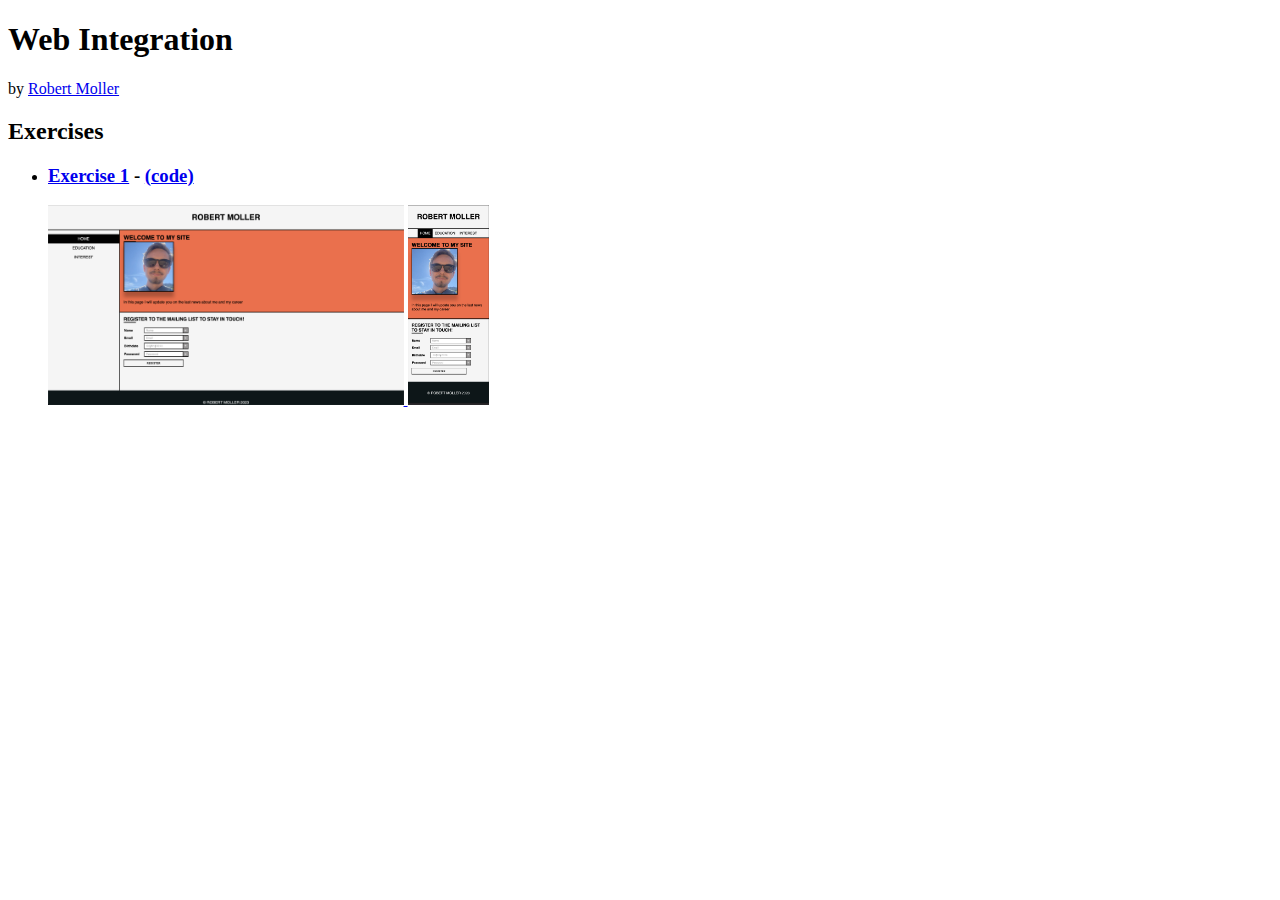
<file: index.html>
<!DOCTYPE html>
<html lang="en">
<head>
    <meta charset="UTF-8">
    <title>WebInt</title>
</head>
<body>
<h1>Web Integration</h1>
<p>by <a rel="author" href="https://github.com/roberthmoller">Robert Moller</a></p>
<h2>Exercises</h2>
<ul>
    <li>
        <h3>
            <a href="exercise1">Exercise 1</a> -
            <a href="https://github.com/roberthmoller/WebInt/tree/main/exercise1">(code)</a>
        </h3>
        <a href="exercise1/screenshot@desktop.png">
            <img src="exercise1/screenshot@desktop.png" alt="Desktop screenshot of Exercise 1" height="200">
        </a>
        <a href="exercise1/screenshot@mobile.png">
            <img src="exercise1/screenshot@mobile.png" alt="Mobile screenshot of Exercise 1" height="200">
        </a>
    </li>
</ul>
</body>
</html>
</file>
